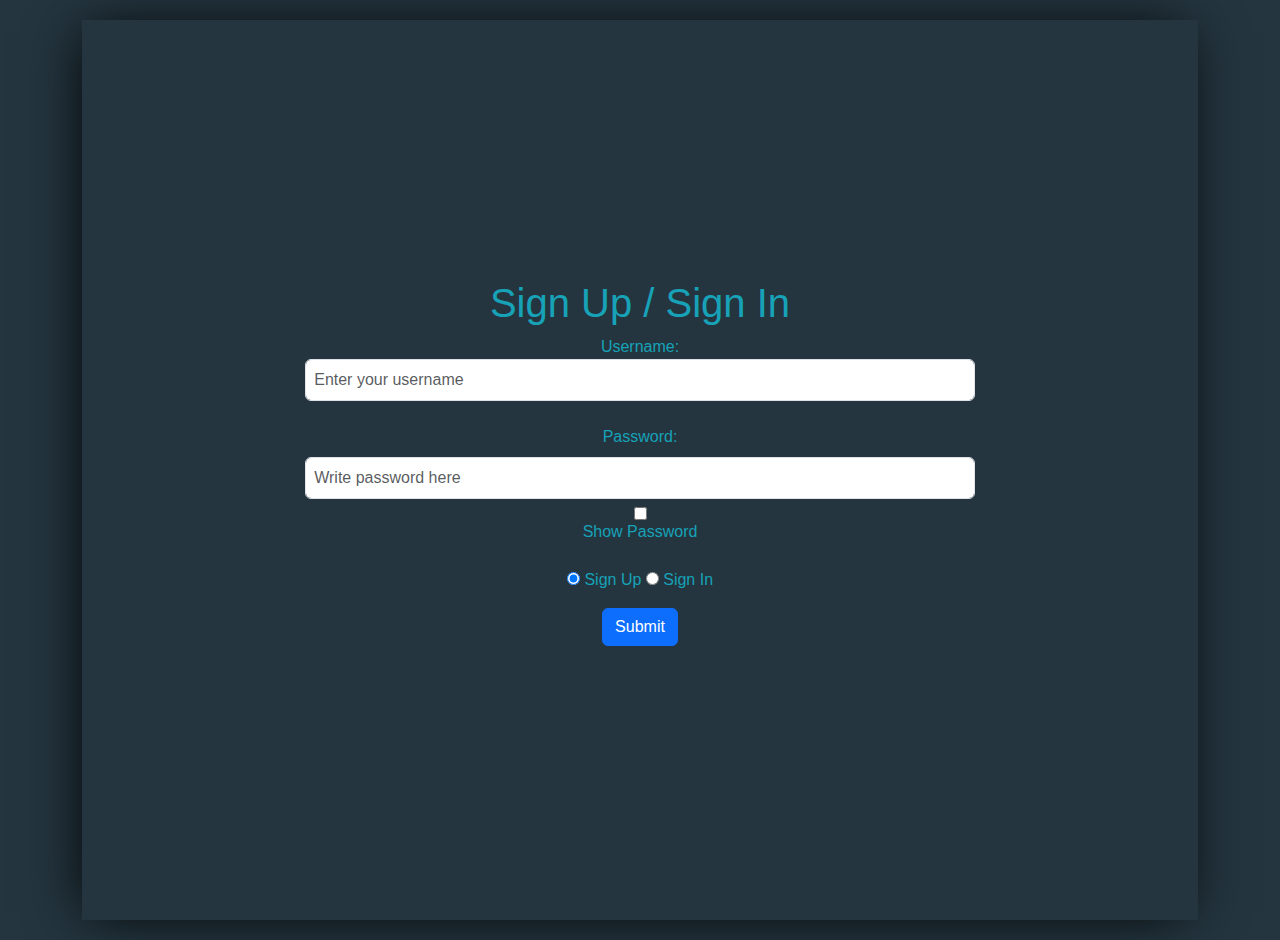
<file: index.html>
<!DOCTYPE html>
<html lang="en">

<head>
    <meta charset="UTF-8">
    <meta name="viewport" content="width=device-width, initial-scale=1.0">
    <title>Sign Up</title>
    <link rel="stylesheet" href="css/bootstrap.min.css">
    <link rel="stylesheet" href="css/main.css">
</head>

<body>




    <div class="container">
        <form class="justify-content-center align-items-center vh-100" id="signup-form">
            <h1>Sign Up / Sign In</h1>
            <label for="username">Username:</label>
            <input class="form-control p-2" type="text" id="username" name="username" required
                placeholder="Enter your username">
            <br>
            <label for="password">Password:</label>
            <input class="form-control p-2 mt-2" type="password" id="password" name="password" required
                placeholder="Write password here">
            <input class="mt-2" type="checkbox" id="show-password">
            <label for="show-password">Show Password</label>
            <br>
            <div id="user-type">
                <input type="radio" id="sign-up-radio" name="user-type" checked>
                <label for="sign-up-radio">Sign Up</label>
                <input type="radio" id="sign-in-radio" name="user-type">
                <label for="sign-in-radio">Sign In</label>
            </div>
            <button class="btn btn-primary m-3" type="submit">Submit</button>
            <div class="alert alert-danger d-none">please make sure to enter your name and password</div>
        </form>
    </div>
    <script src="js/jquery.min.js"></script>
    <script src="js/bootstrap.min.js"></script>
    <script src="js/main.js"></script>
</body>

</html>
</file>
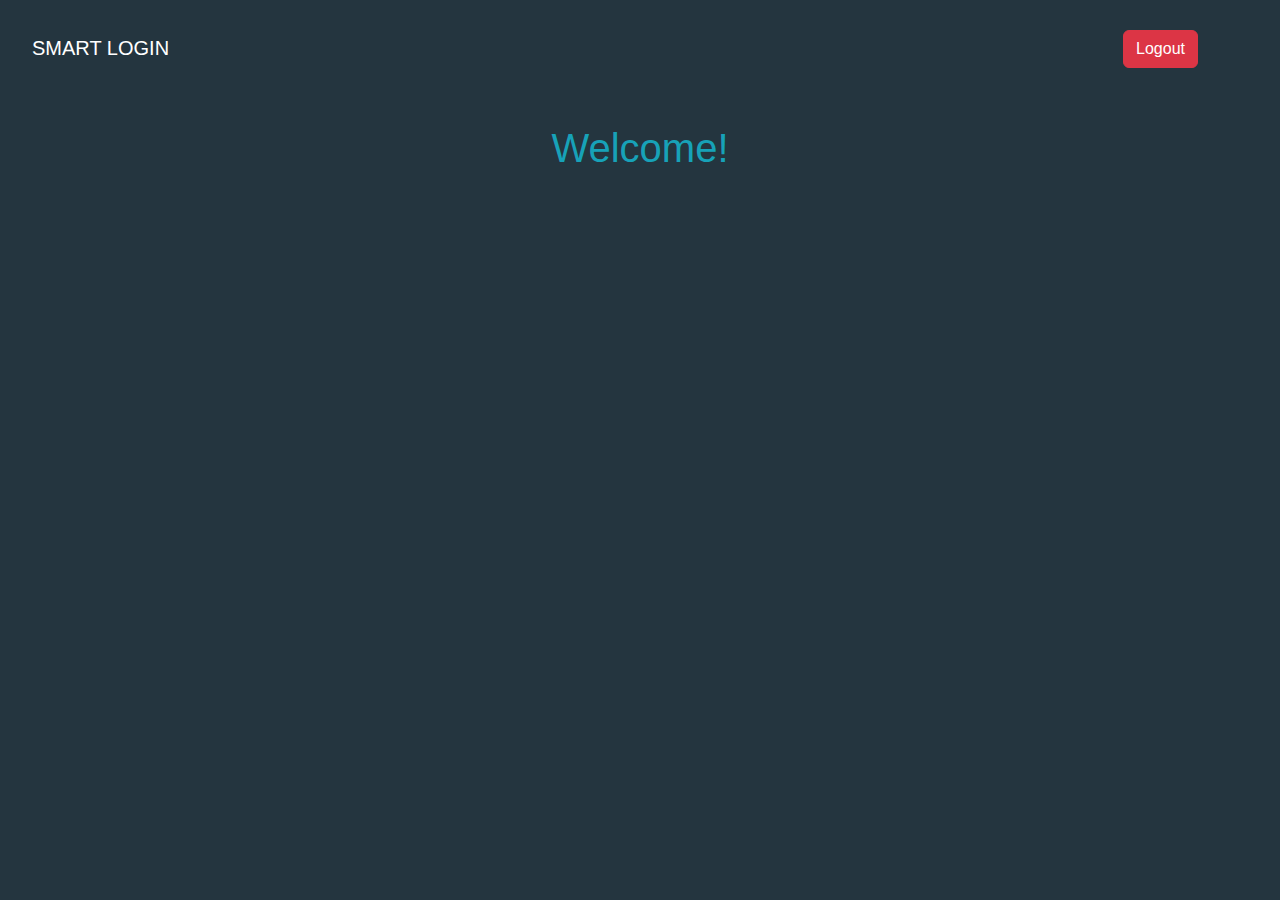
<file: signin.html>
<!DOCTYPE html>
<html lang="en">

<head>
    <meta charset="UTF-8">
    <meta name="viewport" content="width=device-width, initial-scale=1.0">
    <title>Signed In</title>
    <link rel="stylesheet" href="css/bootstrap.min.css">
    <link rel="stylesheet" href="css/main.css">
</head>

<body>
    <nav class="navbar navbar-expand-lg ">
        <div class="container-fluid">
            <a class="navbar-brand text-white" href="#">SMART LOGIN</a>
            <button class="navbar-toggler" type="button" data-bs-toggle="collapse"
                data-bs-target="#navbarSupportedContent" aria-controls="navbarSupportedContent" aria-expanded="false"
                aria-label="Toggle navigation">
                <span class="navbar-toggler-icon"></span>
            </button>
            <div class="collapse navbar-collapse" id="navbarSupportedContent">
                <ul class="navbar-nav me-auto mb-2 mb-lg-0">
                    <li class="nav-item">
                        <button class="btn btn-danger" id="logout-button">Logout</button>
                    </li>
                </ul>
            </div>
        </div>
    </nav>
    <div class="container">
        <div class="welcome-div d-flex flex-column justify-content-center align-items-center mt-5">
            <h1>Welcome!</h1>
            <p id="welcome-message" class="fs-1"></p>
        </div>
    </div>
    <script src="js/bootstrap.min.js"></script>
    <script src="js/sing in.js"></script>
    <!-- <script src="js/main.js"></script> -->
</body>

</html>
</file>
<file: css/main.css>
* {
  box-sizing: border-box;
}
body {
  font-family: sans-serif;
  margin: 0;
  padding: 20px;
  background: #24353f;
  color: #17a2b8;
}

h1 {
  text-align: center;
}

form {
  display: flex;
  flex-direction: column;
  justify-content: center;
  align-items: center;
  box-shadow: -5px 2px 54px -9px rgba(0, 0, 0, 1);
}
.form-control {
  width: 60%;
}

#logout-button {
  position: absolute;
  right: 5%;
  top: 10px;
}

@media (max-width: 768px) {
  #logout-button {
    position: absolute;
    right: 0;
    top: 53px;
  }
}
</file>
